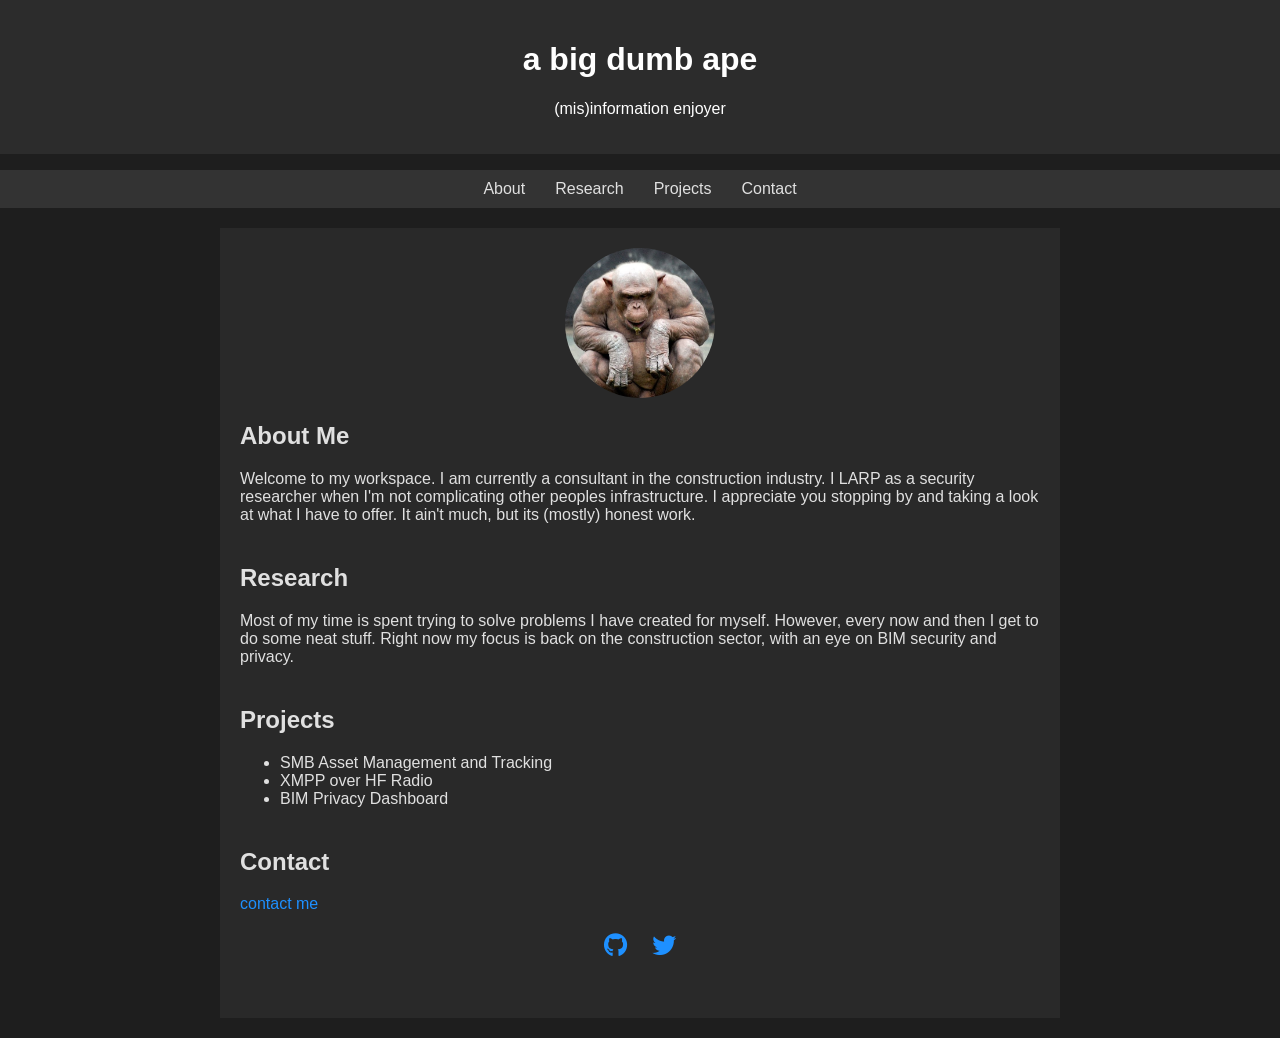
<file: index.html>
<!DOCTYPE html>
<html lang="en">
<head>
    <meta charset="UTF-8">
    <meta name="viewport" content="width=device-width, initial-scale=1.0">
    <title>bıɡɖʌɯbɑρə</title>
    <link rel="stylesheet" href="styles.css">
    <link rel="stylesheet" href="https://cdnjs.cloudflare.com/ajax/libs/font-awesome/6.0.0-beta3/css/all.min.css">
</head>
<body>
    <header>
        <h1>a big dumb ape</h1>
        <p>(mis)information enjoyer</p>
    </header>
    <nav>
        <ul>
            <li><a href="#about">About</a></li>
            <li><a href="#research">Research</a></li>
            <li><a href="#projects">Projects</a></li>
            <li><a href="#contact">Contact</a></li>
        </ul>
    </nav>
    <main>
        <section id="about">
            <div style="text-align: center;">
                <img src="hairlesschimp.jpg" alt="Your Image" style="width: 150px; height: 150px; border-radius: 50%; object-fit: cover; object-position: center;">
            </div>
            <h2>About Me</h2>
            <p>Welcome to my workspace. I am currently a consultant in the construction industry.
                I LARP as a security researcher when I'm not complicating other peoples infrastructure.
                I appreciate you stopping by and taking a look at what I have to offer.
                It ain't much, but its (mostly) honest work.</p>
        </section>
        <section id="research">
            <h2>Research</h2>
            <div id="research-list">
                <p>Most of my time is spent trying to solve problems I have created for myself. However,
                        every now and then I get to do some neat stuff. Right now my focus is back on the
                    construction sector, with an eye on BIM security and privacy.</p>
            </div>
        </section>
        <section id="projects">
            <h2>Projects</h2>
            <ul>
                <li>SMB Asset Management and Tracking</li>
                <li>XMPP over HF Radio</li>
                <li>BIM Privacy Dashboard</li>
            </ul>
        </section>
        <section id="contact">
            <h2>Contact</h2>
            <p>
                <a href="mailto:mack@monke.group">contact me</a>
            </p>
            <div style="text-align: center; margin-top: 20px;">
                <a href="https://github.com/bigdumbape" target="_blank" style="margin: 0 10px;">
                    <i class="fab fa-github" style="font-size: 24px;"></i>
                </a>
                <a href="https://twitter.com/bigdum_bape" target="_blank" style="margin: 0 10px;">
                    <i class="fab fa-twitter" style="font-size: 24px;"></i>
                </a>
            </div>
        </section>
    </main>
    <script src="script.js"></script>
</body>
</html>
</file>
<file: styles.css>
/* Base Styles for Dark Mode (Default) */
body {
    font-family: Arial, sans-serif;
    margin: 0;
    padding: 0;
    background-color: #1e1e1e; /* Dark background */
    color: #e0e0e0; /* Light text */
}

header {
    text-align: center;
    padding: 20px;
    background-color: #2c2c2c; /* Dark header */
    color: white;
}

nav ul {
    display: flex;
    justify-content: center;
    list-style-type: none;
    background-color: #333; /* Dark nav bar */
    padding: 10px 0;
}

nav ul li {
    margin: 0 15px;
}

nav ul li a {
    color: #e0e0e0; /* Light text */
    text-decoration: none;
}

main {
    max-width: 800px;
    margin: 20px auto;
    padding: 20px;
    background-color: #292929; /* Dark content background */
    color: #e0e0e0;
}

section {
    margin-bottom: 40px;
}

a {
    color: #1e90ff;
    text-decoration: none;
    transition: color 0.3s ease-in-out, text-shadow 0.3s ease-in-out;
}

a:hover {
    color: #63b8ff;
    text-shadow: 0 0 8px rgba(255, 255, 255, 0.7); /* Glowing effect */
}

section {
    opacity: 0;
    transform: translateY(20px);
    transition: opacity 0.6s ease-out, transform 0.6s ease-out;
}

/* When the section is visible on the viewport */
section.visible {
    opacity: 1;
    transform: translateY(0);
}

button {
    padding: 10px 20px;
    background-color: #333;
    color: #fff;
    border: none;
    cursor: pointer;
    transition: transform 0.3s ease, background-color 0.3s ease;
}

button:hover {
    transform: scale(1.05); /* Slightly enlarges */
    background-color: #444;
}

/* Loading Spinner */
.loader {
    border: 4px solid #333; /* Dark spinner color */
    border-top: 4px solid #63b8ff; /* Light color for animation */
    border-radius: 50%;
    width: 40px;
    height: 40px;
    animation: spin 1s linear infinite;
    margin: 20px auto;
}

@keyframes spin {
    0% { transform: rotate(0deg); }
    100% { transform: rotate(360deg); }
}
</file>
